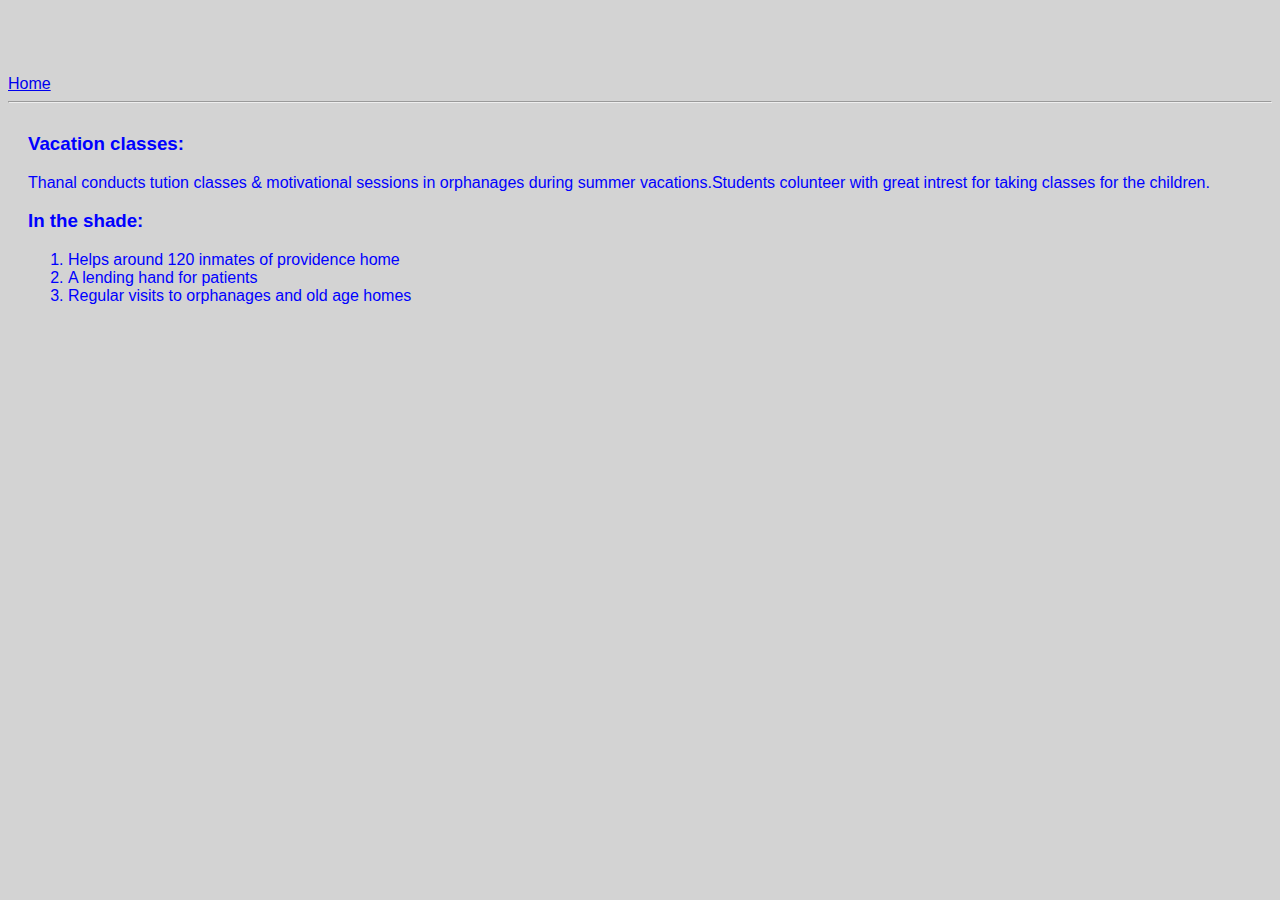
<file: ui/a1.html>
<html>
  <head>
      <title>
          First Web app-Nmj
      </title>
      <link href="/ui/style.css" rel="stylesheet" />
  </head>    
  <body>
      <a href="/">Home</a>
      <hr>
      <div class=nm>
          <h3>
              Vacation classes:
          </h3>
      <div>
          <p>
              Thanal conducts tution classes & motivational sessions in orphanages during summer vacations.Students colunteer with great intrest for taking classes for the children.
          </p>
      </div>
      <div>
        <h3>
          In the shade:
        </h3>
      </div>
      <div>
          <ol>
              <li>
                  Helps around 120 inmates of providence home
              </li>
              <li>
                  A lending hand for patients 
              </li>
              <li>
                  Regular visits to orphanages and old age homes
              </li>
          </ol>
      </div>
      </div>
  </body>
    
</html>
</file>
<file: ui/style.css>
body {
    font-family: sans-serif;
    background-color: lightgrey;
    margin-top: 75px;
}

.center {
    text-align: center;
}

.text-big {
    font-size: 300%;
}

.bold {
    font-weight: bold;
}

.img-medium {
    height: 200px;
}
.nm {
    
        font-family: sans-serif;
        color:blue;
        margin-top: 30px;
        margin-left: 20px;
        margin-right: 20px;
        
        
    
       
}
</file>
